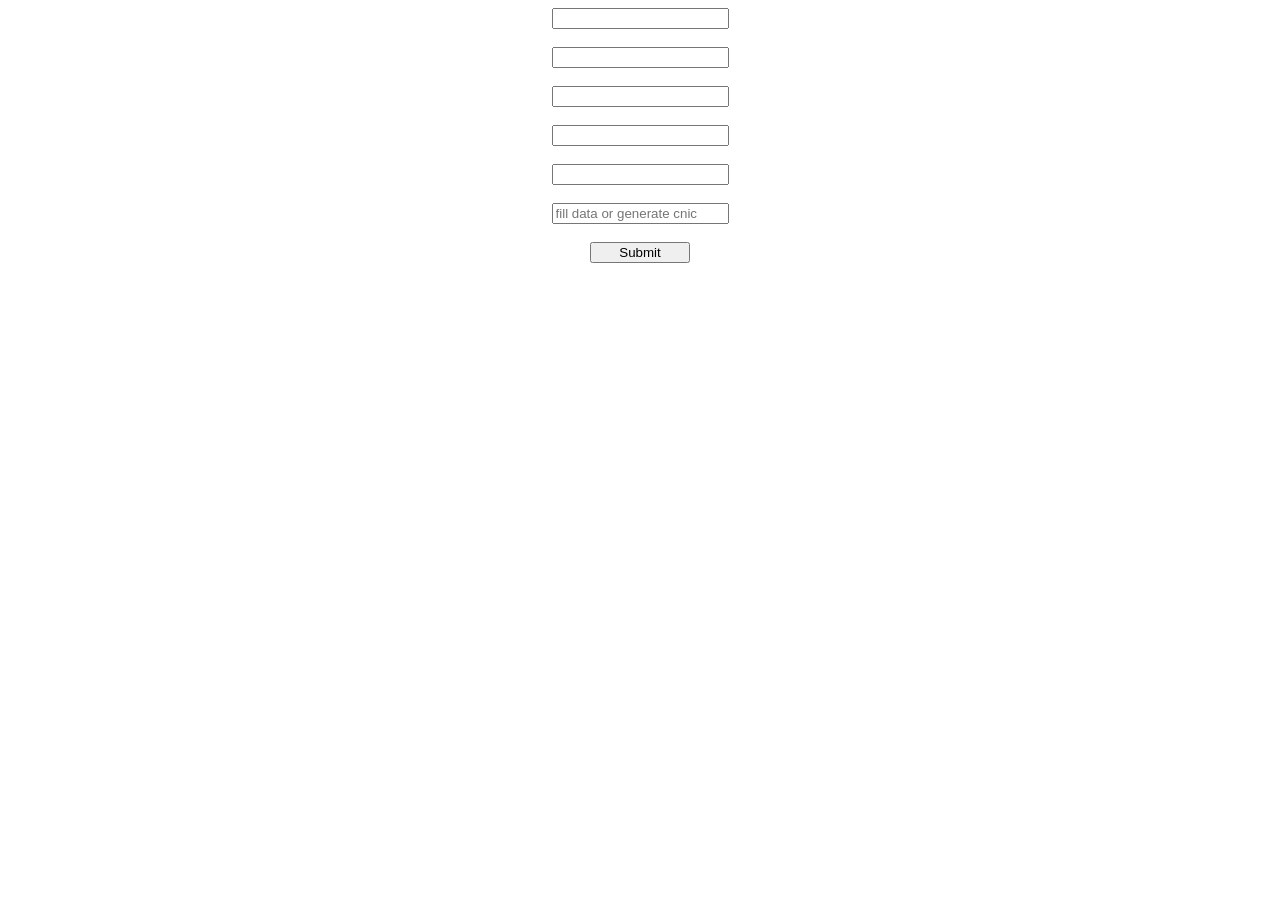
<file: cnicGenerate.html>
<!DOCTYPE html>
<html lang="en">
  <head>
    <meta charset="UTF-8" />
    <meta name="viewport" content="width=device-width, initial-scale=1.0" />
    <title>Document</title>
    <style>
       body{
        display: flex;
        justify-content: center;
       }
       button{
        display: block;
        width: 100px;
        margin: auto;
       }

    </style>
  </head>
  <body>
    <div>
      <input type="text" id="name">
      <br>

      <b id="nameError"></b>
      <br>

      <input type="text" id="email">
      <br>

      <b id="emailError"></b>
      <br>

      <input type="number" id="age">
      <br>

      <b id="ageError"></b>
      <br>

      <input type="text" id="password">
      <br>

      <b id="passwordError"></b>
      <br>

      <input type="number" id="contactno">
      <br>

      <b id="contactError"></b>
      <br>

      <input type="text" id="cnic" readonly placeholder="fill data or generate cnic">
      <br>
      <br>


      <Button onclick="submit()">Submit</Button>
    </div>
    <script src="cnicGenerate.js"></script>
  </body>
</html>
</file>
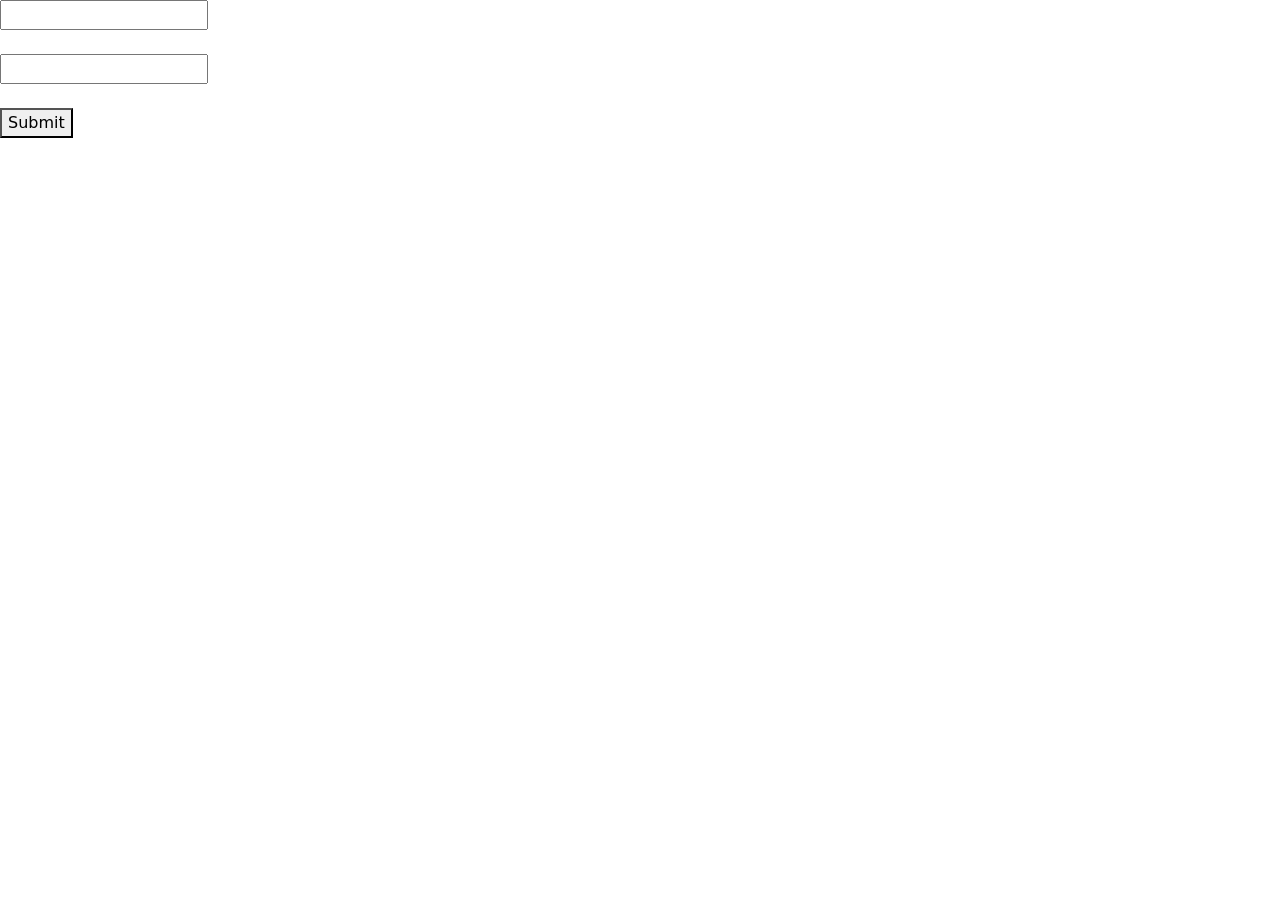
<file: new.html>
<!DOCTYPE html>
<html lang="en">
  <head>
    <meta charset="UTF-8" />
    <meta name="viewport" content="width=device-width, initial-scale=1.0" />
    <title>Document</title>
    <link
      href="https://cdn.jsdelivr.net/npm/bootstrap@5.3.8/dist/css/bootstrap.min.css"
      rel="stylesheet"
      integrity="sha384-sRIl4kxILFvY47J16cr9ZwB07vP4J8+LH7qKQnuqkuIAvNWLzeN8tE5YBujZqJLB"
      crossorigin="anonymous"
    />
    <style>
        b{
            color: red;
        }
    </style>
  </head>
  <body>
    <!-- <marquee behavior="alternate" direction="" scrollamount="" 
    onmouseover="stop()"
    onmouseout="start()"
    >open addmission</marquee> -->

    <!-- <button ondblclick="alertShow('test')">test</button> -->

    <!-- <a href="#"
 
    onmouseover="alertShow('testnew')"
     >click </a> -->
    <!-- 
    <img
      src="https://potomac.edu/wp-content/uploads/2020/12/benefits-of-coding-e1606911064541.jpg"
      onmouseover="src='https://i.ytimg.com/vi/qQywAw9Mz0A/maxresdefault.jpg';"
      onmouseout='src="https://potomac.edu/wp-content/uploads/2020/12/benefits-of-coding-e1606911064541.jpg"'
      alt=""
    /> -->

    <!-- <input type="text" 
    onfocus="Selectinput(this)"
    onblur="unselectInput(this)"
    >

    <input type="text"
        onfocus="Selectinput(this)"
    onblur="unselectInput(this)"
      > -->

    <input type="email"
     name="" id="EmAil" />
     <br>
     <!-- email error -->
     <b id="emailError"></b> 
     <br>



    <input type="text" name="" 
    id="password" />
     <br>
     <!-- password error -->
     <b id="passwordError"></b>

     <br>


    <button onclick="SubmitData()">Submit</button>

    <!-- <script src="mcqs.js"></script> -->
    <script src="dom2.js"></script>
  </body>
</html>
</file>
